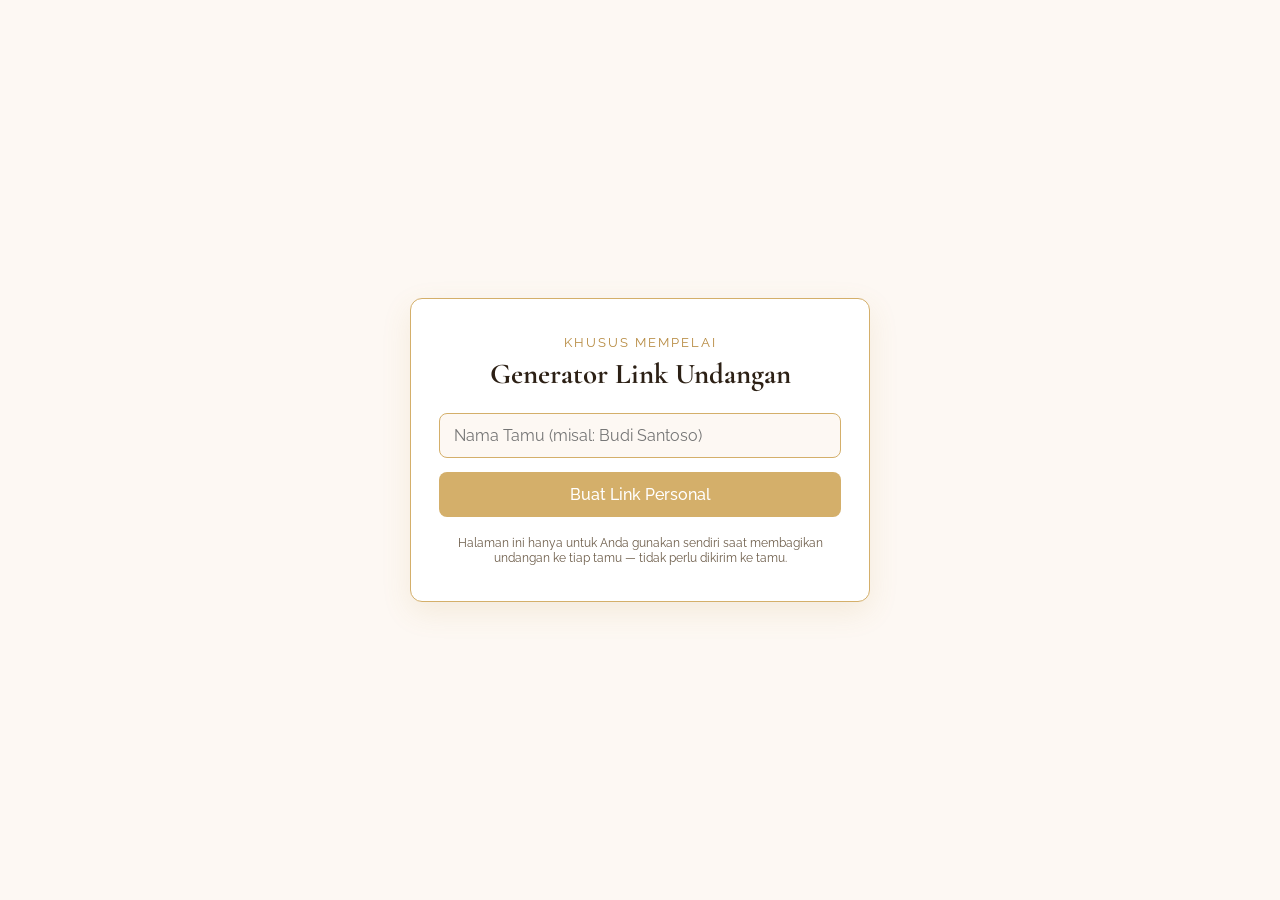
<file: generator.html>
<!DOCTYPE html>
<html lang="id">
<head>
  <meta charset="UTF-8" />
  <meta name="viewport" content="width=device-width, initial-scale=1.0"/>
  <title>Generator Link Undangan - Dicky & Febriana</title>
  <link rel="preconnect" href="https://fonts.googleapis.com">
  <link href="https://fonts.googleapis.com/css2?family=Cormorant+Garamond:ital,wght@0,300;0,400;1,300;1,400&family=Raleway:wght@300;400;500&display=swap" rel="stylesheet">
  <style>
    :root{
      --gold:#d4af6a;
      --gold-dark:#b78b42;
      --cream:#fdf8f3;
      --white:#ffffff;
      --text:#2c2015;
      --text-soft:#6d5d4a;
      --font-serif:'Cormorant Garamond', serif;
      --font-sans:'Raleway', sans-serif;
    }
    *{box-sizing:border-box; margin:0; padding:0;}
    body{
      font-family:var(--font-sans);
      background:var(--cream);
      color:var(--text);
      min-height:100vh;
      display:flex;
      align-items:center;
      justify-content:center;
      padding:24px;
    }
    .gen-card{
      background:var(--white);
      border:1px solid var(--gold);
      border-radius:12px;
      max-width:460px;
      width:100%;
      padding:36px 28px;
      text-align:center;
      box-shadow:0 10px 30px rgba(180,140,60,0.12);
    }
    .gen-label{
      font-size:0.8rem;
      letter-spacing:2px;
      text-transform:uppercase;
      color:var(--gold-dark);
      margin-bottom:6px;
    }
    .gen-title{
      font-family:var(--font-serif);
      font-size:1.8rem;
      color:var(--text);
      margin-bottom:22px;
    }
    .gen-input{
      width:100%;
      padding:12px 14px;
      border:1.5px solid var(--gold);
      border-radius:8px;
      font-family:var(--font-sans);
      font-size:1rem;
      color:var(--text);
      background:var(--cream);
      margin-bottom:14px;
    }
    .gen-input:focus{
      outline:none;
      border-color:var(--gold-dark);
    }
    .gen-btn{
      width:100%;
      padding:13px;
      border:none;
      border-radius:8px;
      background:var(--gold);
      color:var(--white);
      font-family:var(--font-sans);
      font-weight:500;
      font-size:1rem;
      cursor:pointer;
      transition:background .2s;
    }
    .gen-btn:hover{ background:var(--gold-dark); }
    .gen-result{
      margin-top:24px;
      text-align:left;
      border-top:1px solid #eee;
      padding-top:20px;
    }
    .gen-result.hidden{ display:none; }
    .gen-result-label{
      font-size:0.78rem;
      color:var(--text-soft);
      margin-bottom:6px;
    }
    .gen-link-box{
      background:var(--cream);
      border:1px solid var(--gold);
      border-radius:8px;
      padding:10px 12px;
      font-size:0.85rem;
      word-break:break-all;
      color:var(--text);
      margin-bottom:12px;
    }
    .gen-actions{
      display:flex;
      gap:10px;
    }
    .gen-action-btn{
      flex:1;
      padding:11px;
      border-radius:8px;
      border:1.5px solid var(--gold);
      background:transparent;
      color:var(--gold-dark);
      font-family:var(--font-sans);
      font-size:0.9rem;
      font-weight:500;
      cursor:pointer;
      text-align:center;
      text-decoration:none;
      display:inline-flex;
      align-items:center;
      justify-content:center;
      transition:.2s;
    }
    .gen-action-btn.copied{
      background:var(--gold);
      color:var(--white);
      border-color:var(--gold);
    }
    .gen-action-btn.wa{
      background:var(--gold);
      color:var(--white);
    }
    .gen-note{
      margin-top:18px;
      font-size:0.78rem;
      color:var(--text-soft);
    }
  </style>
</head>
<body>

  <div class="gen-card">
    <p class="gen-label">Khusus Mempelai</p>
    <h1 class="gen-title">Generator Link Undangan</h1>

    <input type="text" id="gen-name" class="gen-input" placeholder="Nama Tamu (misal: Budi Santoso)" />
    <button class="gen-btn" onclick="generateLink()">Buat Link Personal</button>

    <div class="gen-result hidden" id="link-result">
      <p class="gen-result-label">Link Undangan:</p>
      <div class="gen-link-box" id="link-url"></div>
      <div class="gen-actions">
        <button class="gen-action-btn" onclick="copyLink(this)"><span>📋 Salin Link</span></button>
        <a href="#" id="wa-btn" target="_blank" class="gen-action-btn wa">💬 Kirim via WA</a>
      </div>
    </div>

    <p class="gen-note">Halaman ini hanya untuk Anda gunakan sendiri saat membagikan undangan ke tiap tamu — tidak perlu dikirim ke tamu.</p>
  </div>

  <script>
    // Ganti URL ini kalau alamat undangan Anda berbeda
    var INVITATION_URL = "https://undangan-dicky-febriana.vercel.app/";

    function generateLink() {
      var input = document.getElementById('gen-name');
      var name = input.value.trim();
      if (!name) { input.focus(); return; }

      var encoded = encodeURIComponent(name);
      var link = INVITATION_URL + '?to=' + encoded;

      document.getElementById('link-url').textContent = link;

      var msg = "Assalamu'alaikum, " + name + " 🌸\n\nBersama ini kami mengundang Anda untuk hadir di pernikahan kami 💍\n\nSilakan buka undangan digital kami di:\n" + link + "\n\nAtas kehadiran dan doa restunya, kami ucapkan terima kasih 🙏";
      var waUrl = 'https://wa.me/?text=' + encodeURIComponent(msg);
      document.getElementById('wa-btn').href = waUrl;

      var resultEl = document.getElementById('link-result');
      resultEl.classList.remove('hidden');
      resultEl.scrollIntoView({ behavior: 'smooth', block: 'nearest' });
    }

    function copyLink(btn) {
      var link = document.getElementById('link-url').textContent;
      navigator.clipboard.writeText(link).then(function() {
        var span = btn.querySelector('span');
        span.textContent = '✅ Tersalin!';
        btn.classList.add('copied');
        setTimeout(function() { span.textContent = '📋 Salin Link'; btn.classList.remove('copied'); }, 2000);
      });
    }

    document.getElementById('gen-name').addEventListener('keydown', function(e) {
      if (e.key === 'Enter') generateLink();
    });
  </script>

</body>
</html>
</file>
